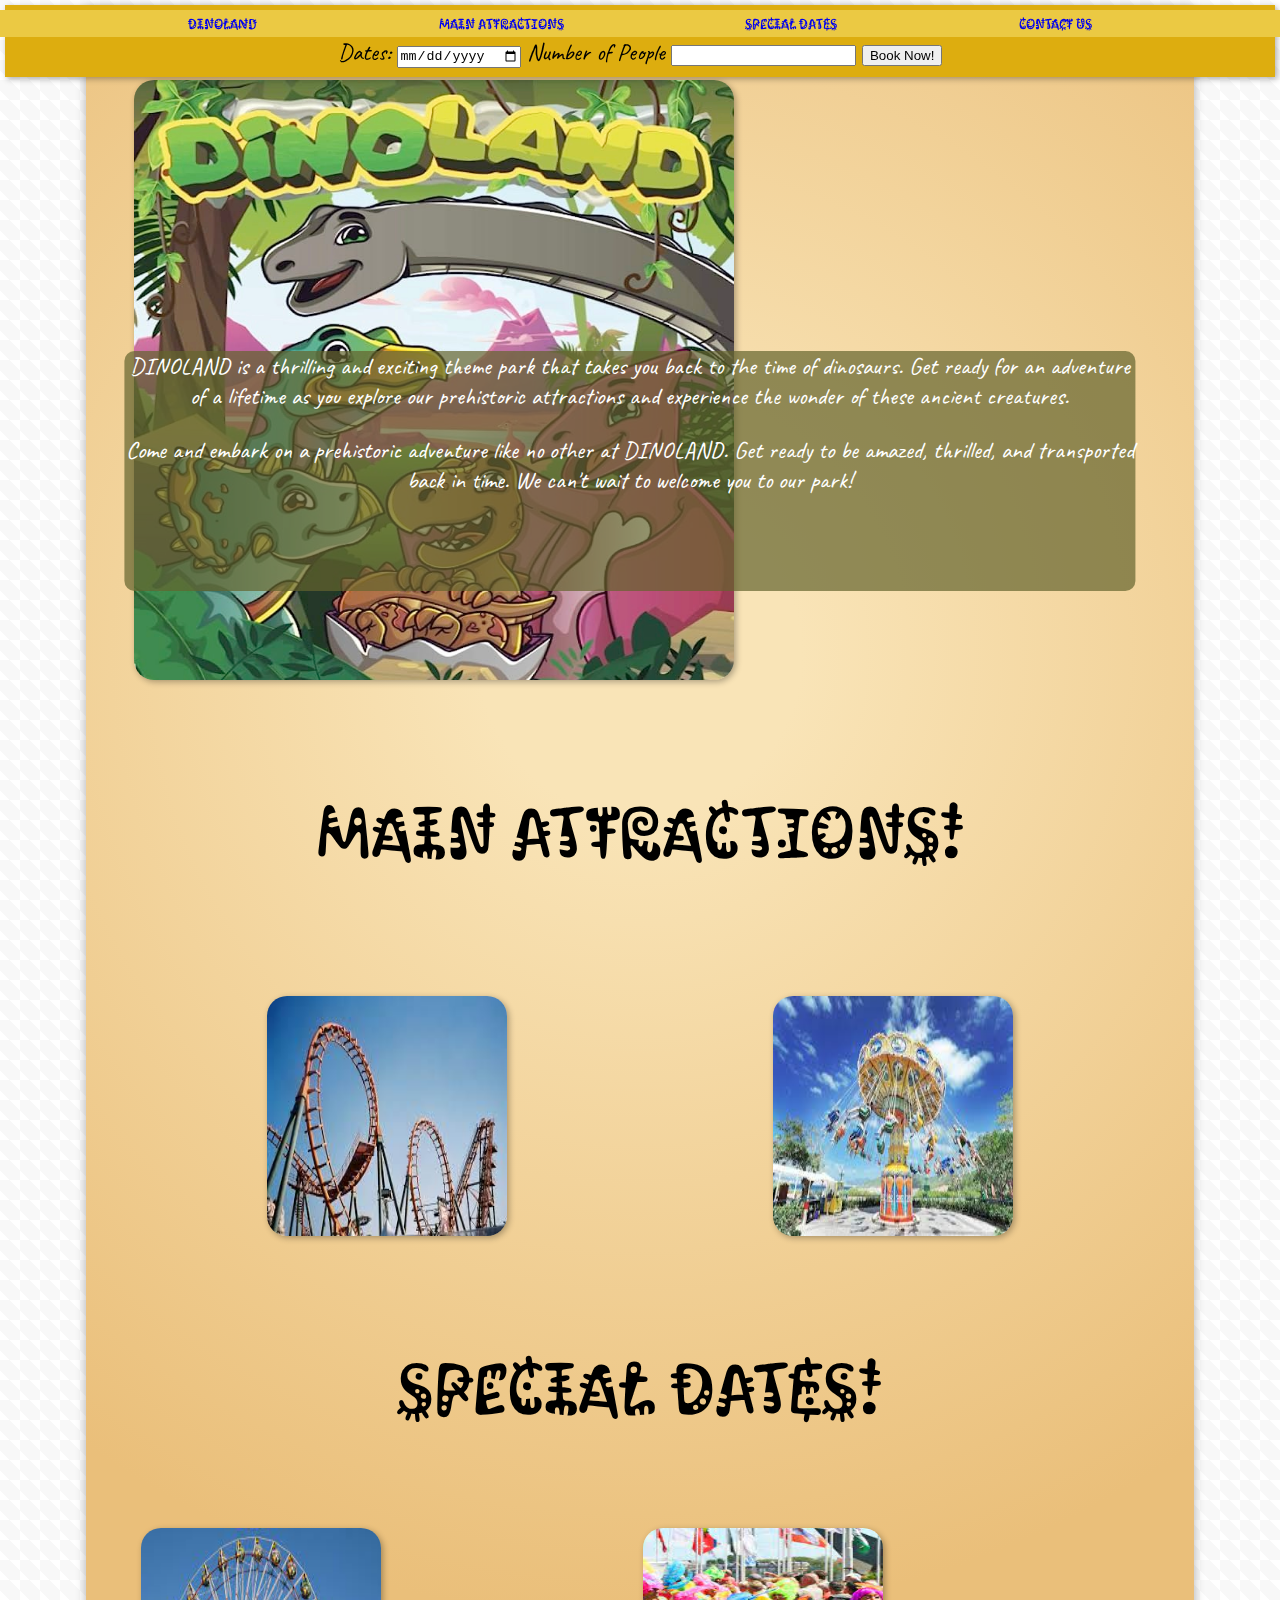
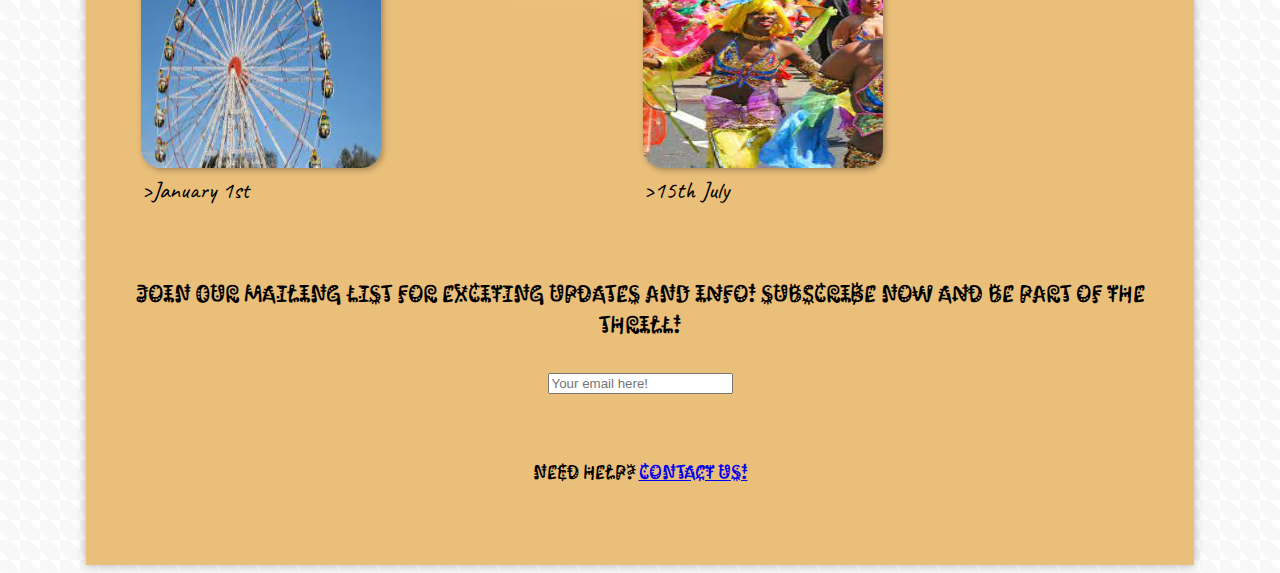
<file: index.html>
<!DOCTYPE html>
<html lang="en">
   <head>
      <meta charset="UTF-8">
      <meta http-equiv="X-UA-Compatible" content="IE=edge">
      <meta name="viewport" content="width=device-width, initial-scale=1.0">
      <title>DINOLAND</title>
      <link rel="stylesheet" href="index.css">
      <link rel="preconnect" href="https://fonts.googleapis.com">
      <link rel="preconnect" href="https://fonts.gstatic.com" crossorigin>
      <link href="https://fonts.googleapis.com/css2?family=Caveat&family=Kablammo&display=swap" rel="stylesheet">
   </head>
   <body>
      <!-- This gives the brownish background -->
      <div id="backgroundContainer">
         <header>
            <!-- using nav for the booking area. This has a fixed position at the top for easier navigation and if the user wants to submit a booking -->
            <nav>
               <div id="contentMarker">
                  <a href="#top"  class="navLinks">DINOLAND</a>
                  <a href="#mainAttractions" class="navLinks">Main Attractions</a>
                  <a href="#specialDates" class="navLinks">Special Dates</a>
                  <a href="#contactUs" class="navLinks">Contact us</a>
               </div>
               <div id="bookings">
                  <form action="successPages/bookingSuccess.html">
                     Dates:
                     <input type="date" required>
                     Number of People
                     <input type="number" min = "0" required>
                     <input type="submit" value="Book Now!">
                  </form>
               </div>
            </nav>
         </header>
         <p></p>
         <main>
            <img src="images/dinoland.jpg" alt="Dinoland Main Photo" style="transform: none; height: 25em; width: 25em;" >
            <!-- Articles should be independent content -->
            <article>
               <p>
               <div id="mainDescription">
                  DINOLAND is a thrilling and exciting theme park that takes you back to the time of dinosaurs. Get ready for an adventure of a lifetime as you explore our prehistoric attractions and experience the wonder of these ancient creatures.
                  </p>
                  <p>
                     Come and embark on a prehistoric adventure like no other at DINOLAND. Get ready to be amazed, thrilled, and transported back in time. We can't wait to welcome you to our park!
                  </p>
               </div>
            </article>
            <!-- main attractions -->
            <section id="mainAttractions">
               <h3><strong>Main Attractions!</strong> </h3>
               <p></p>
               <div class="pictures">
                  <a href="links/mainAttraction1.html"><img src="images/rollerCoaster.jpeg" alt="rollerCoaster"></a>
                  <a href="links/mainAttraction2.html"><img src="images/spinner.jpeg" alt="spinner"></a>
               </div>
            </section>
            <h4><strong>Special dates!</strong> </h4>
            <section id="specialDates">
               <div id="specialDate1">
                  <a ><img src="images/ferrisWheel.jpeg" alt="ferrisWheel"></a>
                  <details>
                     <summary style="list-style: none; padding: 0;">>January 1st</summary>
                     <!-- Using the time tag for SEO purposes -->
                     <div class="details">
                        Join us on the <time datetime="2023-01-01">1st of January</time> for our thrilling Fireworks Spectacular!
                     </div>
                  </details>
               </div>
               <div id="specialDate2">
                  <img src="images/summerCarnival.jpeg" alt="summer carnival">
                  <details>
                     <summary style="list-style: none; padding: 0;">>15th July</summary>
                     <!-- Using the time tag for SEO purposes -->
                     <div class="details">
                        Don't miss out on our annual Summer Carnival from <time datetime="2023-07-15">July 15th</time> to <time datetime="2023-07-30">July 30th</time>!
                     </div>
                  </details>
               </div>
            </section>
         </main>
         <p></p>
         <footer id="contactUs">
         <p></p>
         <form action="successPages/suscribeSuccess.html">
            <label for="email">Join our mailing list for exciting updates and info!
            Subscribe now and be part of the thrill!</label>
            <p></p>
            <input type="email" id="email" name="email" placeholder="Your email here!"required><br><br>
         </form>
         <h5> Need help?  <a href="links/contact.html">Contact Us!</a>
         </h5>
      </div>
   </body>
</html>
</file>
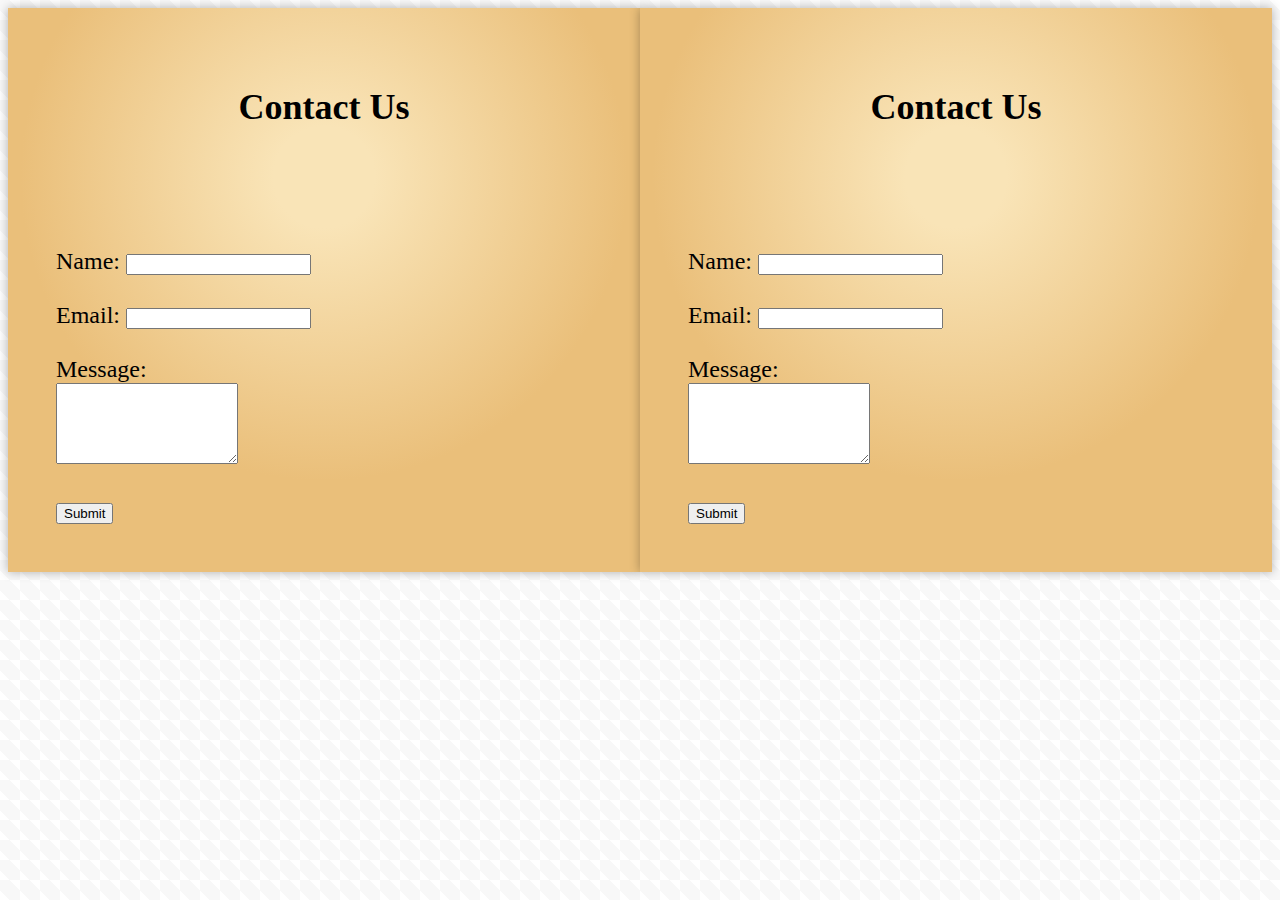
<file: links/contact.html>
<!DOCTYPE html>
<html>
<head>
  <title>Contact Form</title>
   <link rel="stylesheet" href="../index.css">
</head>
<body>
  <div id="backgroundContainer">
  <h2 style="display: flex; justify-content: center;text-align: center;">Contact Us</h2>
  <p></p>
  <div id="contactUs" style="margin-top: 5em;">
  <form action="../successPages/contactUsSuccess.html">
    <label for="name">Name:</label>
    <input type="text" id="name" name="name" required><br><br>
    
    <label for="email">Email:</label>
    <input type="email" id="email" name="email" required><br><br>
    
    <label for="message">Message:</label><br>
    <textarea id="message" name="message" rows="5" required></textarea><br><br>
    
    <input type="submit" value="Submit">
  </form>
  </div>
  </div>
</body>
</html>
<!DOCTYPE html>
<html>
   <head>
      <title>Contact Form</title>
      <link rel="stylesheet" href="../index.css">
   </head>
   <body>
      <div id="backgroundContainer">
         <h2 style="display: flex; justify-content: center;text-align: center;">Contact Us</h2>
         <p></p>
         <div id="contactUs" style="margin-top: 5em;">
            <form action="../successPages/contactUsSuccess.html">
               <label for="name">Name:</label>
               <input type="text" id="name" name="name" required><br><br>
               <label for="email">Email:</label>
               <input type="email" id="email" name="email" required><br><br>
               <label for="message">Message:</label><br>
               <textarea id="message" name="message" rows="5" required></textarea><br><br>
               <input type="submit" value="Submit">
            </form>
         </div>
      </div>
   </body>
</html>
</file>
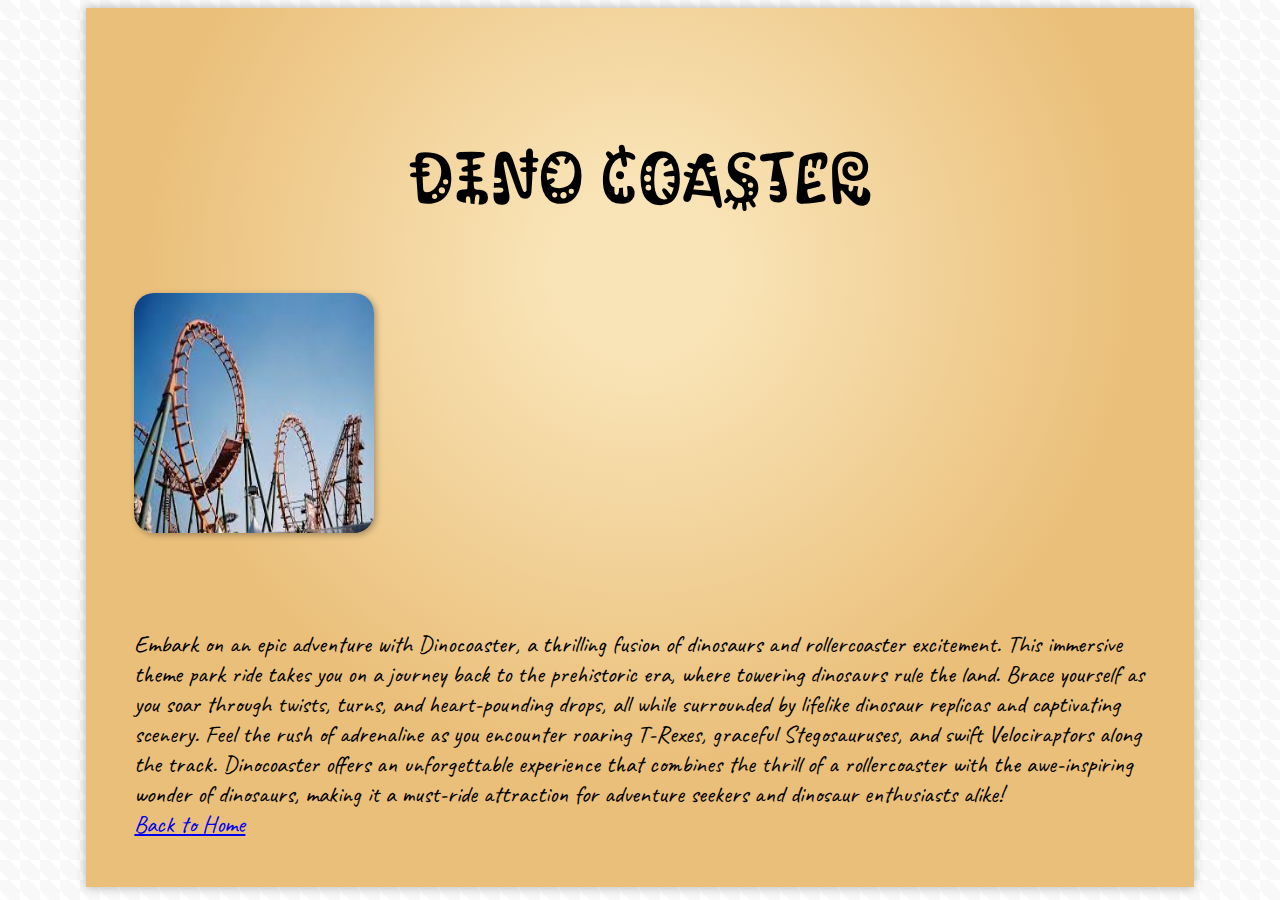
<file: links/mainAttraction1.html>
<!DOCTYPE html>
<html lang="en">
   <head>
      <meta charset="UTF-8">
      <meta http-equiv="X-UA-Compatible" content="IE=edge">
      <meta name="viewport" content="width=device-width, initial-scale=1.0">
      <title>DINOLAND</title>
      <link rel="stylesheet" href="../index.css">
      <link rel="preconnect" href="https://fonts.googleapis.com">
      <link rel="preconnect" href="https://fonts.gstatic.com" crossorigin>
      <link href="https://fonts.googleapis.com/css2?family=Caveat&family=Kablammo&display=swap" rel="stylesheet">
   </head>
   <body>
      <div id="backgroundContainer">
         <header>
         <!-- main attractions -->
         <section>
            <h3><strong>DINO COASTER</strong> </h3>
            <p></p>
            <div id = "mainAttractions" style="margin-bottom: 4em;">
               <img style="transform: none;" src="../images/rollerCoaster.jpeg" alt="rollerCoaster">
            </div>
         </section>
         <div id="description">
            Embark on an epic adventure with Dinocoaster, a thrilling fusion of dinosaurs and rollercoaster excitement. This immersive theme park ride takes you on a journey back to the prehistoric era, where towering dinosaurs rule the land. Brace yourself as you soar through twists, turns, and heart-pounding drops, all while surrounded by lifelike dinosaur replicas and captivating scenery. Feel the rush of adrenaline as you encounter roaring T-Rexes, graceful Stegosauruses, and swift Velociraptors along the track. Dinocoaster offers an unforgettable experience that combines the thrill of a rollercoaster with the awe-inspiring wonder of dinosaurs, making it a must-ride attraction for adventure seekers and dinosaur enthusiasts alike!
         </div>
         <a href="../index.html">Back to Home</a>
      </div>
   </body>
</html>
</file>
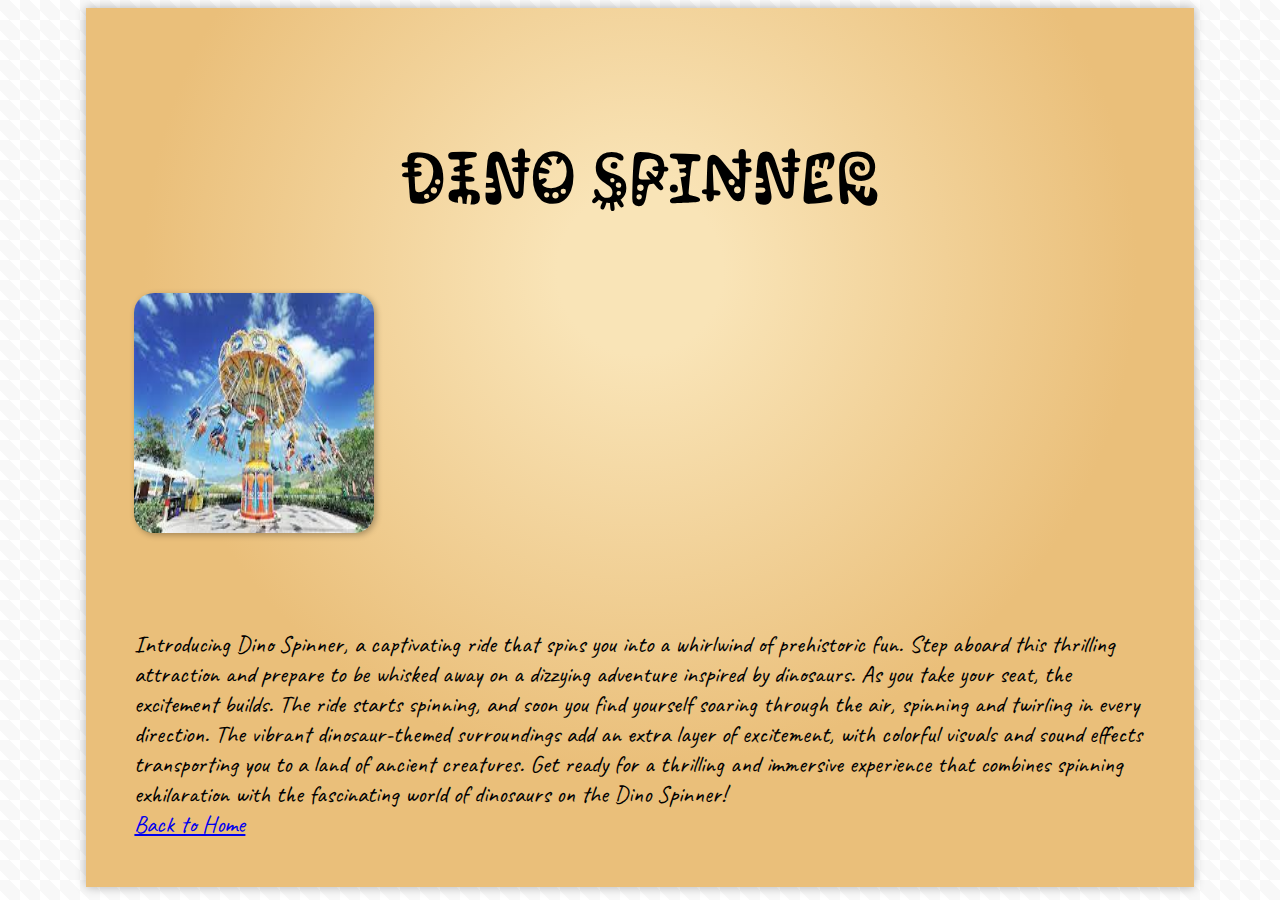
<file: links/mainAttraction2.html>
<!DOCTYPE html>
<html lang="en">
   <head>
      <meta charset="UTF-8">
      <meta http-equiv="X-UA-Compatible" content="IE=edge">
      <meta name="viewport" content="width=device-width, initial-scale=1.0">
      <title>DINOLAND</title>
      <link rel="stylesheet" href="../index.css">
      <link rel="preconnect" href="https://fonts.googleapis.com">
      <link rel="preconnect" href="https://fonts.gstatic.com" crossorigin>
      <link href="https://fonts.googleapis.com/css2?family=Caveat&family=Kablammo&display=swap" rel="stylesheet">
   </head>
   <body>
      <div id="backgroundContainer">
         <header>
         <!-- main attractions -->
         <section>
            <h3><strong>DINO SPINNER</strong> </h3>
            <p></p>
            <div id = "mainAttractions" style="margin-bottom: 4em;">
               <img style="transform: none;" src="../images/spinner.jpeg" alt="rollerCoaster">
            </div>
         </section>
         <div id="description">
            Introducing Dino Spinner, a captivating ride that spins you into a whirlwind of prehistoric fun. Step aboard this thrilling attraction and prepare to be whisked away on a dizzying adventure inspired by dinosaurs. As you take your seat, the excitement builds. The ride starts spinning, and soon you find yourself soaring through the air, spinning and twirling in every direction. The vibrant dinosaur-themed surroundings add an extra layer of excitement, with colorful visuals and sound effects transporting you to a land of ancient creatures. Get ready for a thrilling and immersive experience that combines spinning exhilaration with the fascinating world of dinosaurs on the Dino Spinner!
         </div>
         <a href="../index.html">Back to Home</a>
      </div>
   </body>
</html>
</file>
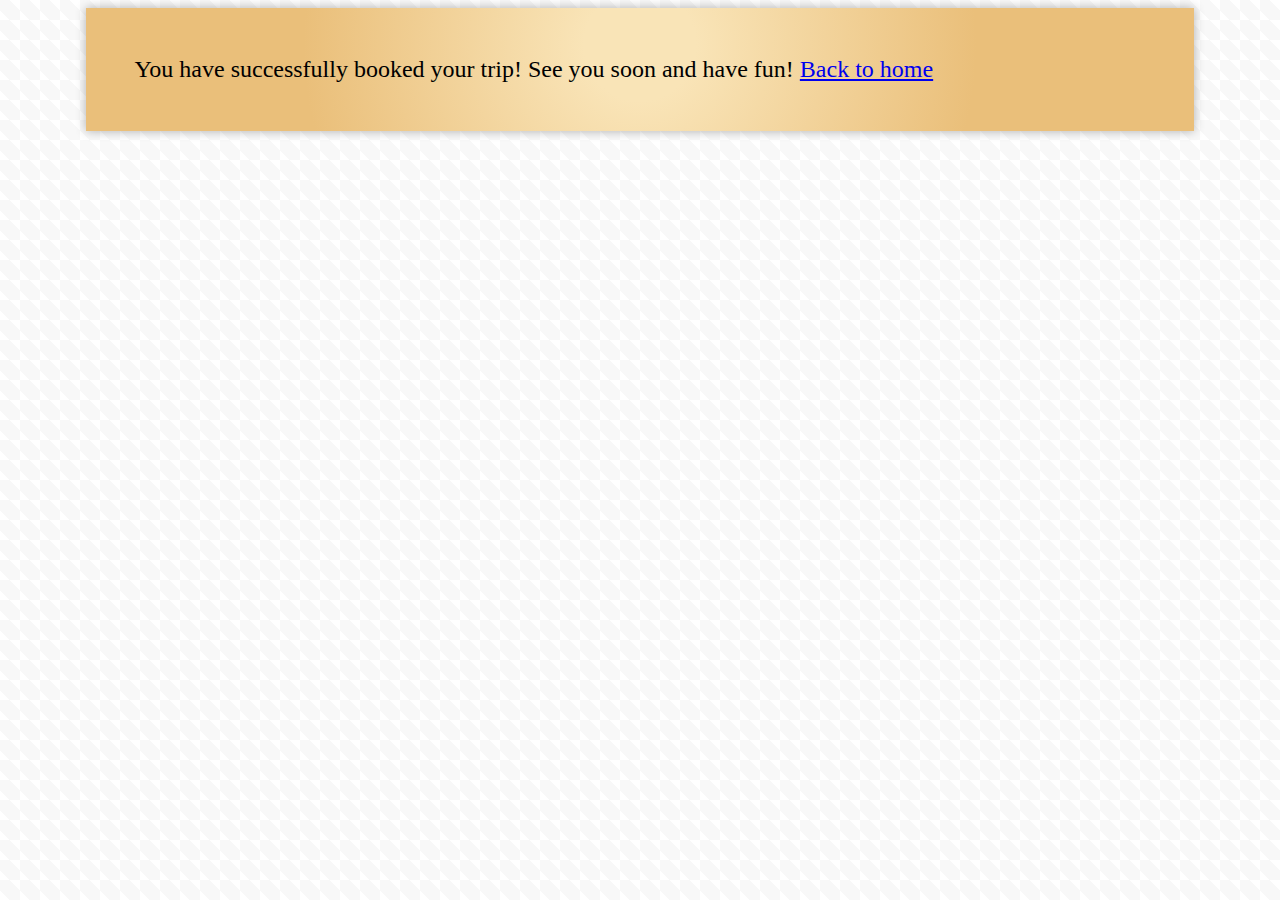
<file: successPages/bookingSuccess.html>
<!DOCTYPE html>
<html lang="en">
<head>
    <meta charset="UTF-8">
    <meta http-equiv="X-UA-Compatible" content="IE=edge">
    <meta name="viewport" content="width=device-width, initial-scale=1.0">
    <title>Document</title>
    <link rel="stylesheet" href="../index.css">
</head>
<body>
    <div id="backgroundContainer">You have successfully booked your trip! See you soon and have fun!
    <a href="../index.html">Back to home</a>
    </div>
</body>
</html>
</file>
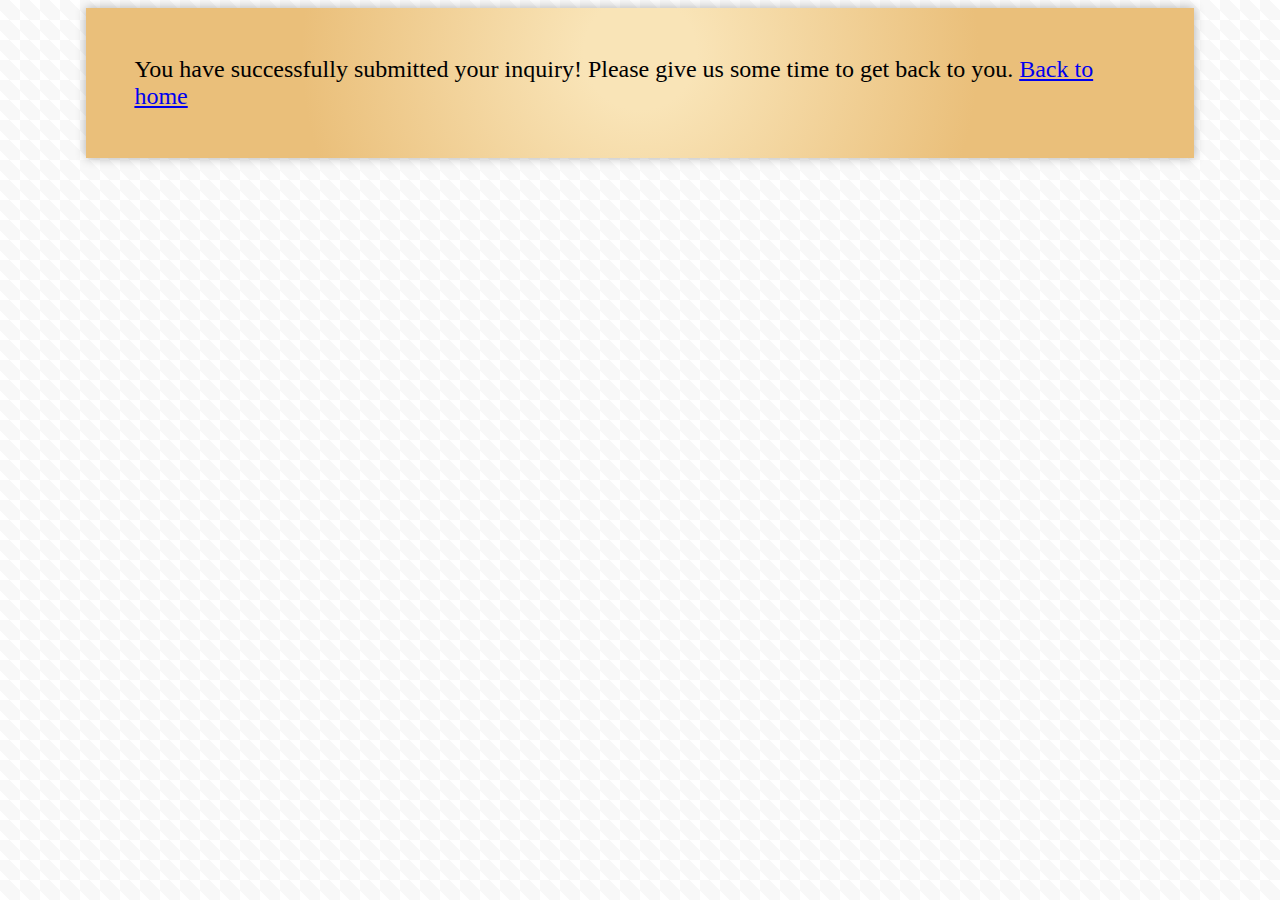
<file: successPages/contactUsSuccess.html>
<!DOCTYPE html>
<html lang="en">
<head>
    <meta charset="UTF-8">
    <meta http-equiv="X-UA-Compatible" content="IE=edge">
    <meta name="viewport" content="width=device-width, initial-scale=1.0">
    <title>Document</title>
     <link rel="stylesheet" href="../index.css">
</head>
<body>
    <div id="backgroundContainer">You have successfully submitted your inquiry! Please give us some time to get back to you.
    <a href="../index.html">Back to home</a>
    </div>
</body>
</html>
</file>
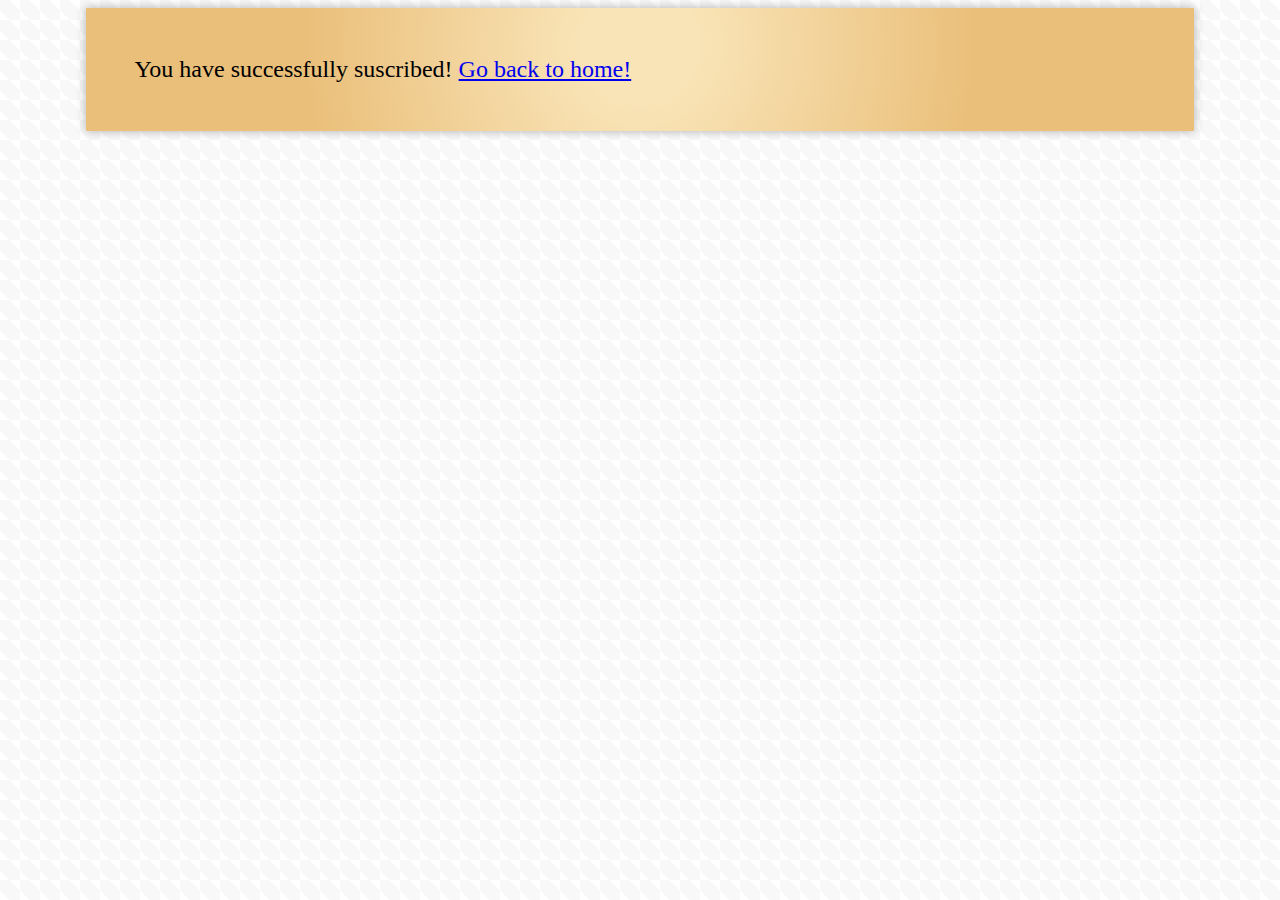
<file: successPages/suscribeSuccess.html>
<!DOCTYPE html>
<html lang="en">
   <head>
      <meta charset="UTF-8">
      <meta http-equiv="X-UA-Compatible" content="IE=edge">
      <meta name="viewport" content="width=device-width, initial-scale=1.0">
      <title>Document</title>
      <link rel="stylesheet" href="../index.css">
   </head>
   <body>
      <div id="backgroundContainer">You have successfully suscribed!
         <a href="../index.html">Go back to home!</a>
      </div>
   </body>
</html>
</file>
<file: index.css>
html {
     scroll-behavior: smooth;
}
 body{
     font-family: 'Caveat', cursive;
     font-size: 1.5em;
     display: flex;
     align-content: center;
     justify-content: center;
     background-color: #f8f8f8;
     background-image: linear-gradient(45deg, #ffffff 25%, transparent 25%, transparent 75%, #ffffff 75%, #ffffff), linear-gradient(45deg, #ffffff 25%, transparent 25%, transparent 75%, #ffffff 75%, #ffffff);
     background-size: 20px 20px;
}
 h1,h3,h4,footer{
     font-size: 3em;
     font-family: 'Kablammo', cursive;
     display: flex;
     justify-content: center;
     text-align: center;
}
 nav{
     display: flex;
     flex-direction: column;
     justify-content: center;
     align-items: center;
     text-align: center;
     background-color: rgb(221, 173, 15);
     width:calc(100% - 0.4em);
     height: 3em;
     box-shadow: 2px 2px 6px rgba(0, 0, 0, 0.3);
     position: fixed;
     top: 0.2em;
     left: 0.2em;
     z-index: 2;
}
 #contentMarker{
     height: 1.5em;
     background-color: #ebc943;
     width:calc(100% - 0.2em);
     margin-top: -0.2em;
     padding: 0 10em;
     display: flex;
     justify-content: space-evenly;
     align-items: center;
     font-size: 0.75em;
}
 .navLinks{
     text-decoration: none;
     font-family: Kablammo;
     font-size: 0.8em;
}
 article{
     position: relative;
}
 #mainDescription{
     position: absolute;
     top: -10em;
     left: 49%;
     height: 10em;
     width: 100%;
     border-radius: 10px;
     background-color:rgba(100,100,45,0.7);
     transform: translate(-50%, -50%);
     z-index: 1;
     text-align: center;
     color: #fff;
}
 img{
     height: 10em;
     width: 10em;
     border-radius: 20px;
     box-shadow: 2px 2px 6px rgba(0, 0, 0, 0.3);
     transition: transform 0.3s;
}
 img:hover{
     transform:scale(1.1);
}
 #specialDates{
     display: flex;
     justify-content: space-evenly;
}
 #specialDates details {
     margin-bottom: 0;
     width: 100%;
}
 #specialDate1,#specialDate2{
     width: 49%;
}
 footer{
     display: flex;
     flex-direction: column;
     font-size: 1em;
}
 .box {
     width: 200px;
     height: 200px;
     background-color: #f1f1f1;
     box-shadow: 2px 2px 6px rgba(0, 0, 0, 0.3);
}
 #backgroundContainer{
     width: 80%;
     height: 100%;
     box-shadow: 0 0 10px rgba(0, 0, 0, 0.3);
     padding:2em;
     background-color: #cde5f7;
     background-image: radial-gradient(circle at 50% 30%, #f9e4b7 10%, #eabf7a 60%);
     background-repeat: no-repeat;
     background-size: cover;
}
 #mainAttractions{
     display: flex;
     flex-direction: column;
}
 .pictures{
     display: flex;
     justify-content: space-around;
}
 .details{
     height: 10em;
     width: 50%;
}
</file>
